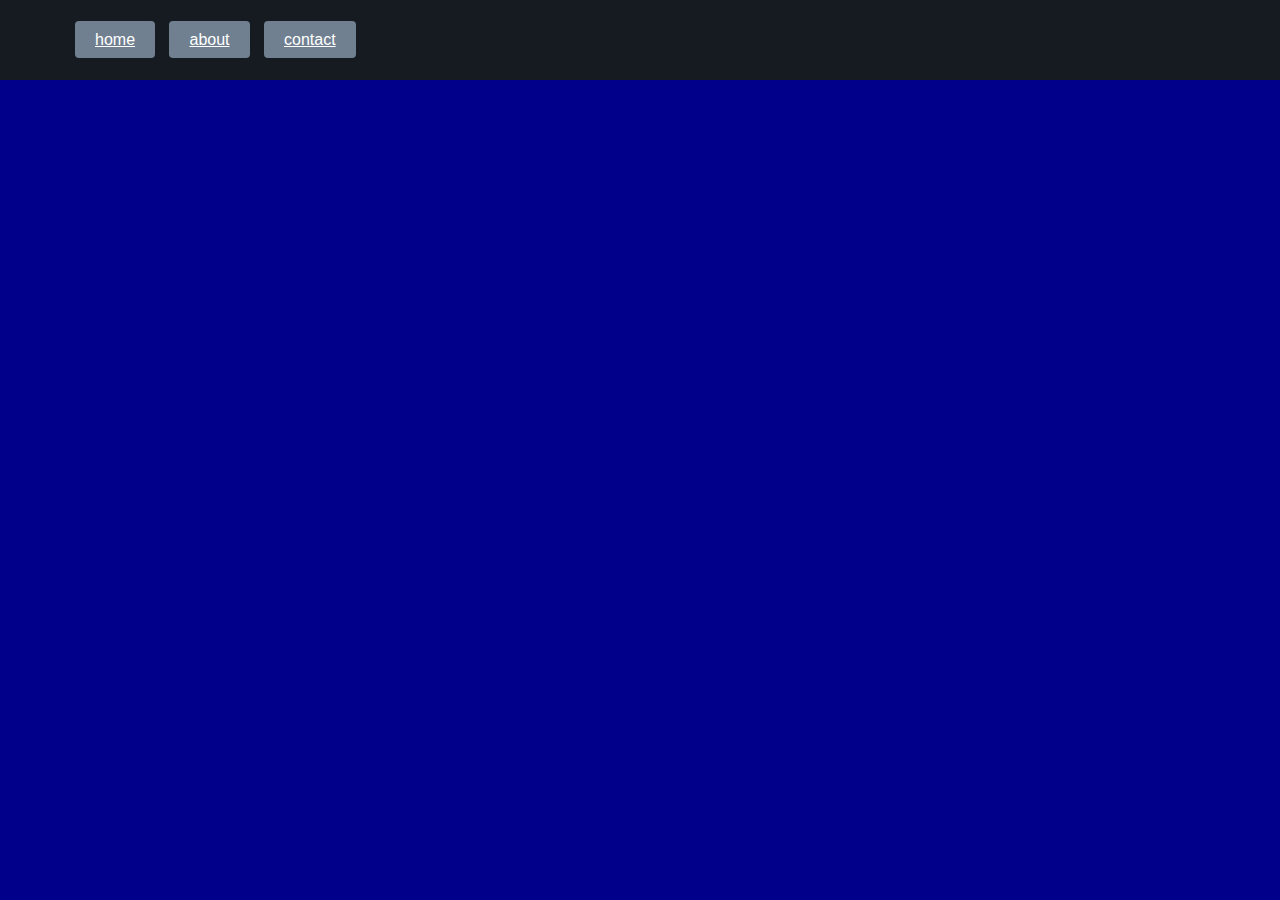
<file: docs/index.html>
<!DOCTYPE html>
<html>
<head>
  <meta charset="UTF-8">
  <meta name="viewport" content="width=device-width, initial-scale=1.0">
  <link rel="stylesheet" href="style.css" >

</head>
<body>
  <nav class="navbar">
      <ul>
        <a href="home.html">home</a>
        <a href="about.html">about</a>
        <a href="contact.html">contact</a>
      </ul>
    </nav>    

       

    </body> 
</html>
</file>
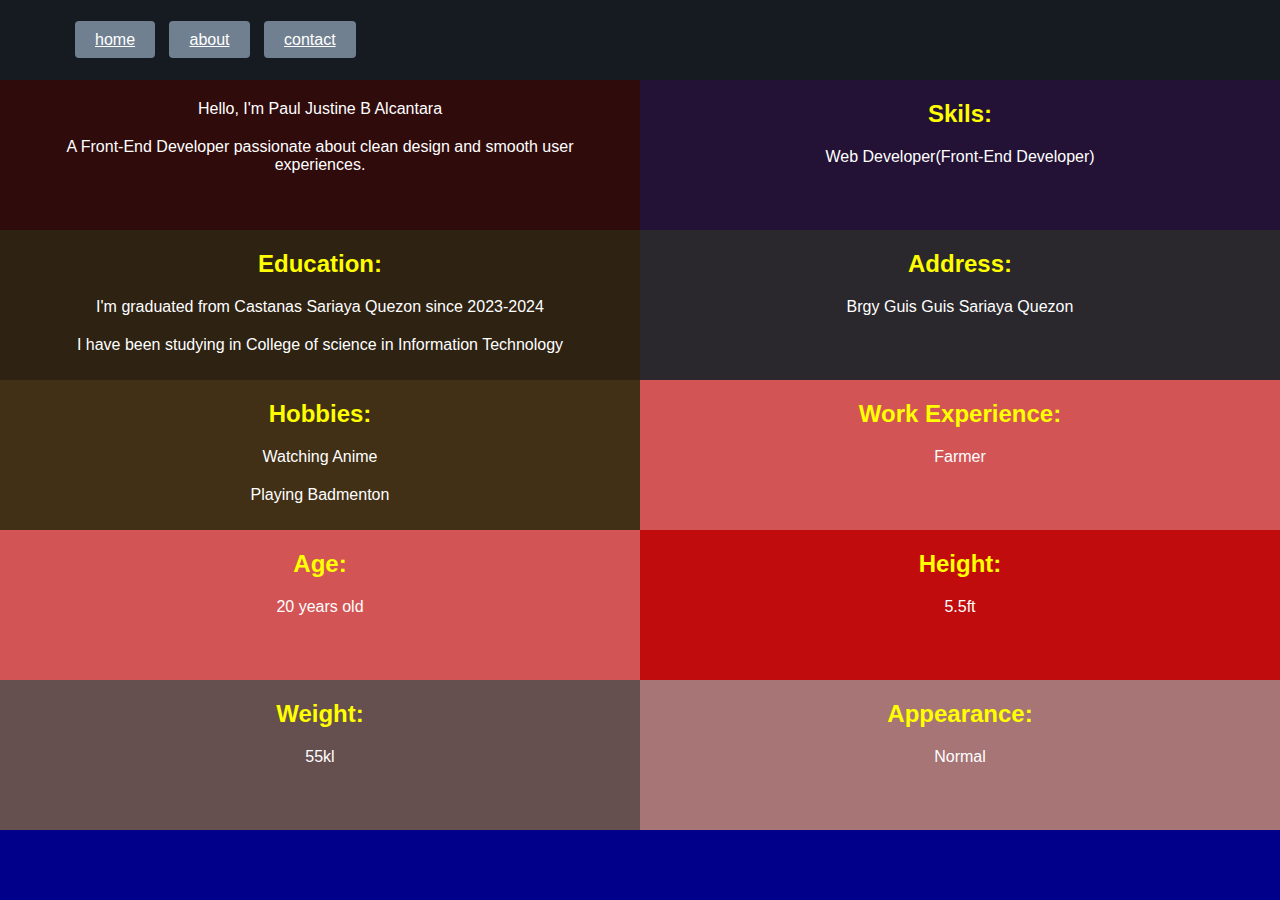
<file: docs/about.html>
<!DOCTYPE html>
<html>
<head>
  <meta charset="UTF-8">
  <meta name="viewport" content="width=device-width, initial-scale=1.0">
  <link rel="stylesheet" href="style.css" >

</head>
<body>
  <nav class="navbar">
      <ul>
        <a href="home.html">home</a>
        <a href="about.html">about</a>
        <a href="contact.html">contact</a>
      </ul>
    </nav>   

 <section class="about">
    
      <div class ="item1">
      <p>Hello, I'm Paul Justine B Alcantara </p>
      <p>A Front-End Developer passionate about clean design and smooth user experiences.</p>
      </div> 
      <div class="item2">
      <h2>Skils:</h2> 
      <p>Web Developer(Front-End Developer)</p>
      </div> 
     </section>   
      <section class="about">
      <div class="item3">
      <h2>Education: </h2>  
      <p>I'm graduated from Castanas Sariaya Quezon since 2023-2024</p>
      <p>I have been studying in College of science in Information Technology</p> 
      </div> 
      <div class="item4">
      <h2>Address:</h2> 
      <p>Brgy Guis Guis Sariaya Quezon</p> 
      </div> 
      </section> 
      <section class="about">
      <div class="item5">
      <h2>Hobbies:</h2> 
      <p>Watching Anime</p>  
      <p>Playing Badmenton</p>
      </div> 
      <div class="item6">  
      
      <h2>Work Experience:</h2> 
      <p>Farmer</p>  

     </div>
    
  </section>
 <section class="about"> 
  <div class="item6"> 
  <h2>Age:</h2>
<p>20 years old</p> 
  </div> 
  <div class="item7">
<h2>Height:</h2> 
<p>5.5ft</p>  
  </div> 
 </section>

<section class="about">
<div class="item8">
<h2>Weight:</h2>
<p>55kl</p>   
</div>
<div class="item9">
<h2>Appearance:</h2>
<p>Normal</p>  
</div>
</section>
</body> 
</html>
</file>
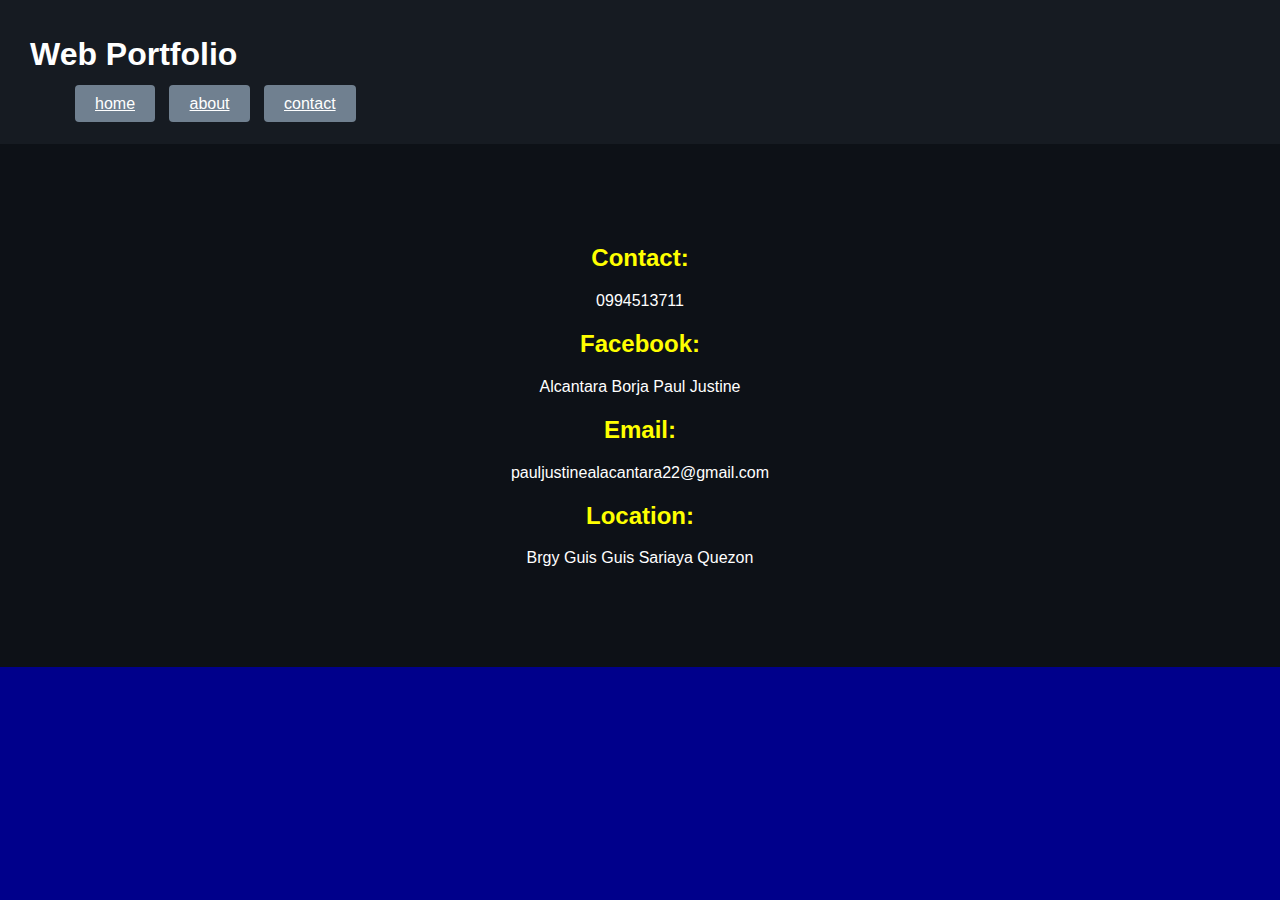
<file: docs/contact.html>
<!DOCTYPE html>
<html>
<head>
  <meta charset="UTF-8">
  <meta name="viewport" content="width=device-width, initial-scale=1.0">
  
  <link rel="stylesheet" href="style.css" >
</head>
<body>
  
    
    <nav class="navbar">
      <h1 class="logo">Web Portfolio</h1>
      <ul >
        <a href="home.html">home</a>
        <a href="about.html">about</a>
        <a href="contact.html">contact</a>
      </ul>
    </nav>  
    
    <section class="contact">
    <h2>Contact:</h2> 
    <p>0994513711</p>
    <h2>Facebook:</h2> 
    <p>Alcantara Borja Paul Justine</p> 
    <h2>Email:</h2> 
    <p>pauljustinealacantara22@gmail.com</p> 
    <h2>Location:</h2> 
    <p>Brgy Guis Guis Sariaya Quezon</p>
  </section>
  
  
  </body> 
  </html>
</file>
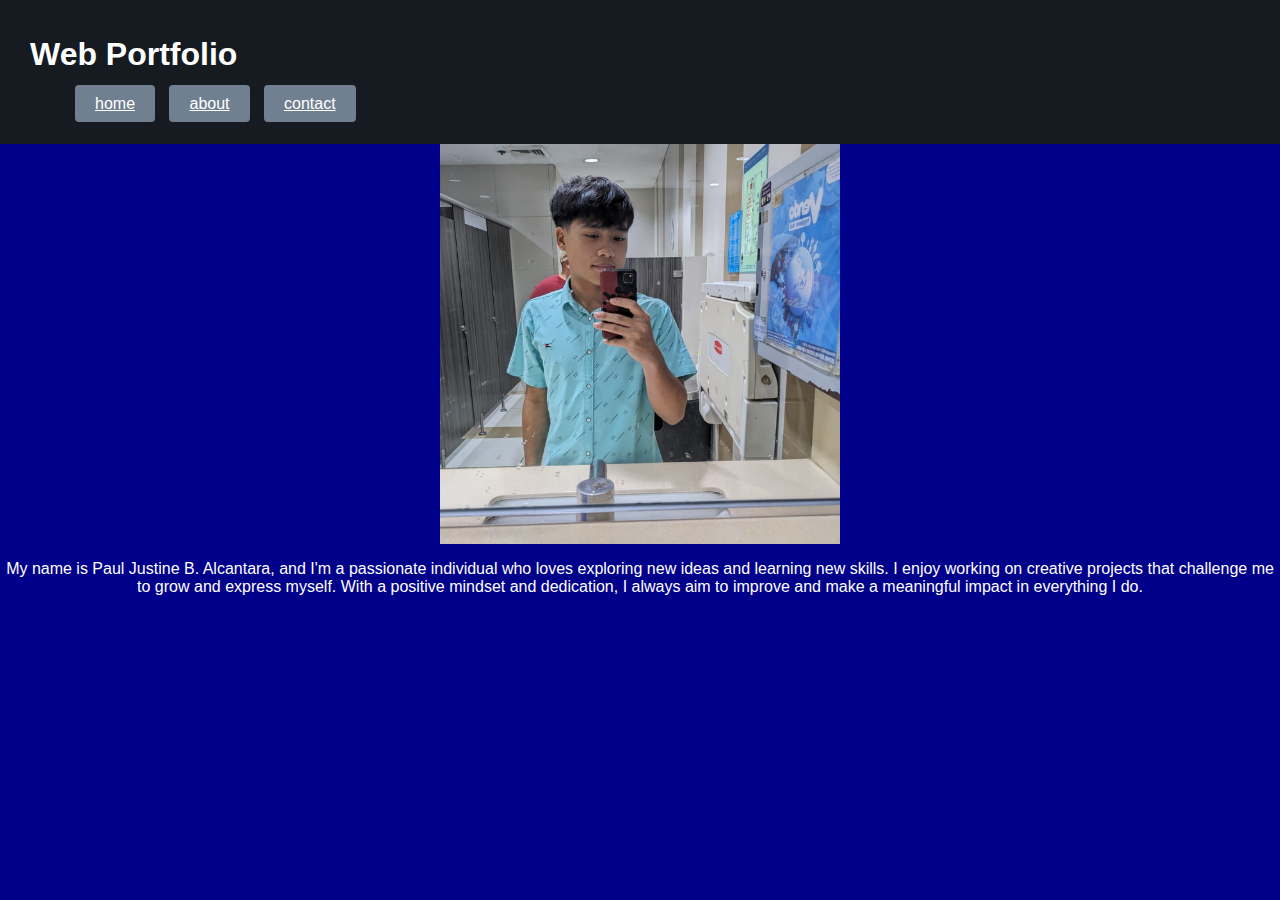
<file: docs/home.html>
<!DOCTYPE html>
<html>
<head>
  <meta charset="UTF-8" >
  <meta name="viewport" content="width=device-width, initial-scale=1.0" >
  <link rel="stylesheet" href="style.css" >
</head>
<body>
   
  
    
<nav class="navbar">
<h1>Web Portfolio</h1>
<ul >
<a href="home.html">home</a>
<a href="about.html">about</a>
 <a href="contact.html">contact</a>
</ul>
</nav>  

         
<img src="paul.jpg.png"alt="Paul Justine B Alcantara">
<p>My name is Paul Justine B. Alcantara, and I'm a passionate individual who loves exploring new ideas and learning new skills.
I enjoy working on creative projects that challenge me to grow and express myself.
With a positive mindset and dedication, I always aim to improve and make a meaningful impact in everything I do.</p>  

    
  
  </body> 
  </html>
</file>
<file: docs/style.css>
body {
  background-color: darkblue;
  margin: 0;
  font-family: Arial, Helvetica, sans-serif;
  color: white;
} 


a {
  padding: 10px 20px;
  background-color: slategray;
  color: white;
  text-align: center;
  margin: 5px;
  border-radius: 4px;

} 


a:hover {
  background-color: gray;
} 
img{
  display: block;
  width: 400px; 
  height: 400px; 
  margin: auto;
}
p{ 
  text-align: center;
  
}

.navbar {
  justify-content: space-between;
  text-decoration: end;
  background-color: #161b22;
  padding: 15px 30px;
}


.home { 
    text-align: center; 

  
  
  
}  


.home p{ 
  text-align: center;
}

img{
  margin-right: auto; 
  font-size: auto;
}
.about{
  text-align: center;
}
.about p{
  text-align: center;
}
.about h2{ 
  color: yellow; 
  
}
  

.about p {
  
  text-align: center;
  max-width: 600px;
  margin: 20px auto;
} 
.about{ 
    display: flex; 
    justify-content: center; 
    align-items: center; 
    height: auto;
    
    .item1{
        flex: 1; 
        height: 150px; 
        width: auto; 
        background-color: rgb(48, 11, 11);
    } 
    .item2{
        flex: 1; 
        height: 150px; 
        width: auto; 
        background-color: rgb(35, 18, 53);
    
    } 
     .item3{
        flex: 1; 
        height: 150px; 
        width: auto; 
        background-color: rgb(46, 34, 19);
    
    } 
     .item4{
        flex: 1; 
        height: 150px; 
        width: auto; 
        background-color: rgb(42, 40, 44);
    
    } 
     .item5{
        flex: 1; 
        height: 150px; 
        width: auto; 
        background-color: rgb(65, 47, 22); 

    
    } 
     .item6{
        flex: 1; 
        height: 150px; 
        width: auto; 
        background-color: rgb(211, 84, 84);
    
    }  
    .item7{
        flex: 1; 
        height: 150px; 
        width: auto; 
        background-color: rgb(192, 12, 12);
    } 
    .item8{
        flex: 1; 
        height: 150px; 
        width: auto; 
        background-color: rgb(102, 79, 79);
    } 
    .item9{
        flex: 1; 
        height: 150px; 
        width: auto; 
        background-color: rgb(167, 117, 117);
    }
    

} 



.contact {
  padding: 80px 20px;
  text-align: center;
  background: #0d1117;
  color: white;
} 
.contact h2{
  color: yellow;
}

.contact p {
  margin-bottom: 20px;
}
</file>
